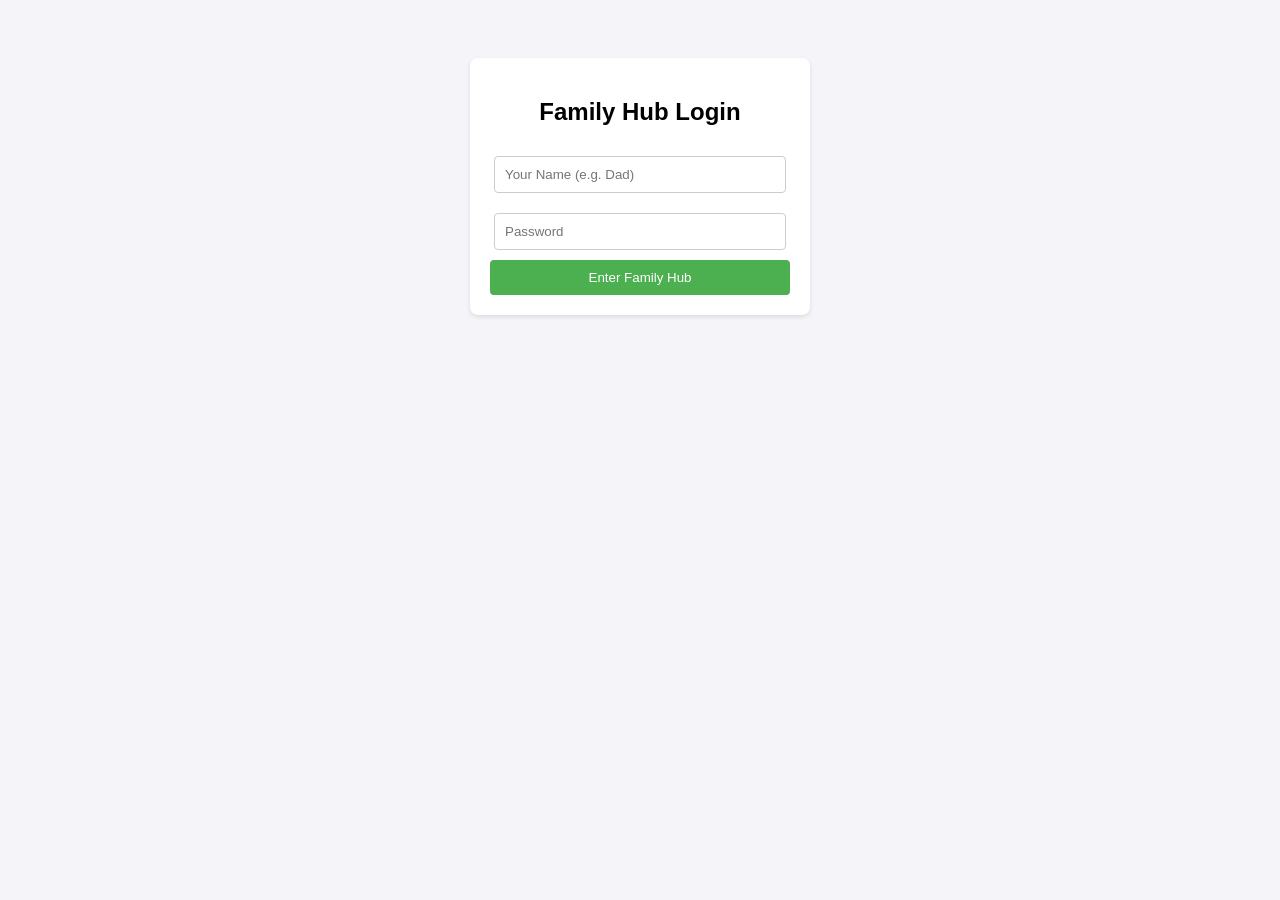
<file: templates/login.html>
<!DOCTYPE html>
<html>
<head>
    <title>Family Hub Login</title>
    <meta name="viewport" content="width=device-width, initial-scale=1.0">
    <style>
        body { font-family: Arial; background-color: #f4f4f9; text-align: center; padding-top: 50px; }
        .login-box { background: white; padding: 20px; border-radius: 8px; width: 300px; margin: 0 auto; box-shadow: 0 2px 4px rgba(0,0,0,0.1); }
        input { width: 90%; padding: 10px; margin: 10px 0; border: 1px solid #ccc; border-radius: 4px; }
        button { background-color: #4CAF50; color: white; padding: 10px 15px; border: none; border-radius: 4px; width: 100%; cursor: pointer; }
    </style>
</head>
<body>

    <div class="login-box">
        <h2>Family Hub Login</h2>
        <form action="/login" method="POST">
            <input type="text" name="username" placeholder="Your Name (e.g. Dad)" required>
            <input type="password" name="password" placeholder="Password" required>
            <button type="submit">Enter Family Hub</button>
        </form>
    </div>
</body>
</html>
</file>
